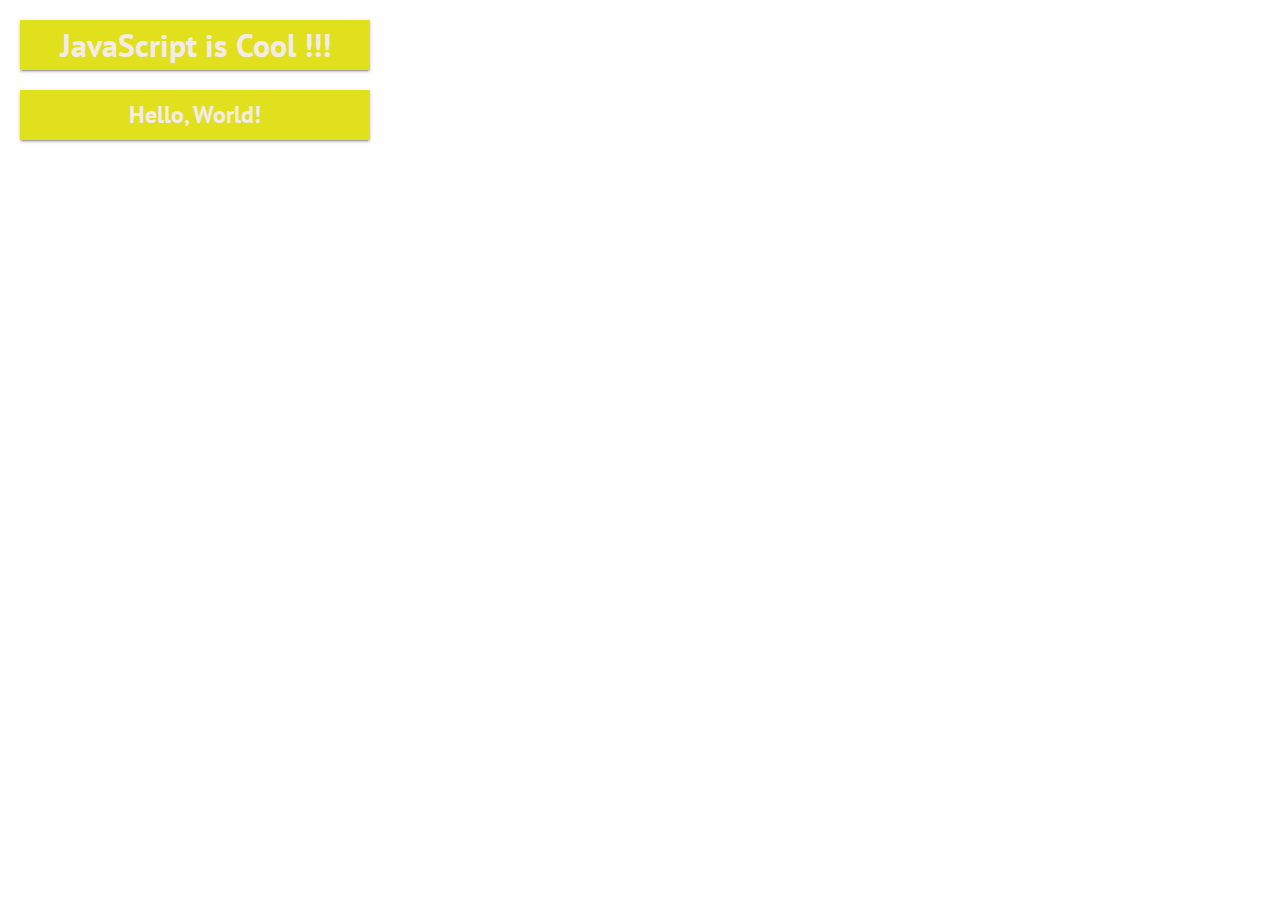
<file: TRAINING/html-css-js/index.html>
<!DOCTYPE html>
<html lang="en">
	<head>
		<meta charset="UTF-8" />
		<meta name="viewport" content="width=device-width, initial-scale=1.0" />
		<meta http-equiv="X-UA-Compatible" content="ie=edge" />
		<title>Training</title>
		<link rel="stylesheet" href="css/normalize.css" />
		<link
			href="https://fonts.googleapis.com/css?family=Roboto:400,700,900&display=swap"
			rel="stylesheet"
		/>
		<link
			href="https://fonts.googleapis.com/css2?family=Playfair+Display:wght@400;500;700;800&display=swap"
			rel="stylesheet"
		/>
		<link
			href="https://fonts.googleapis.com/css2?family=PT+Sans:wght@400;700&display=swap"
			rel="stylesheet"
		/>
		<link rel="stylesheet" href="css/styles.css" />
	</head>

	<body>
		<h1 class="greeting">JavaScript is Cool !!!</h1>
		<h2 id="main-heading"><span>Hello, World!</span></h2>

		<!-- MODULE - 01-02 Additional Tasks-->
		<!-- TASK-01 -->
		<!-- Маркированый список из СТРОЧНЫХ тегов -->
		<!-- <ul>
			<li>
				<a href="https://www.google.com.ua/?hl=ru" target="_blank">Google</a>
			</li>
			<li>
				<img
				src="https://images.pexels.com/photos/67112/pexels-photo-67112.jpeg"
				width="400" height="250" alt="MacBook">
			</li>
			<li>
				<small
					>Lorem ipsum dolor sit amet consectetur adipisicing elit. Animi,
					harum?</small
				>
			</li>
		</ul> -->

		<!-- Маркированый список из БЛОЧНЫХ тегов -->
		<!-- <div>
			<ul>
				<li><h1>Sale -50%</h1></li>
				<li><p>MacBooks,iPhons,iPods</p></li>
				<li>
					<p>
						Kiyv,Ukraine<br />1275,Goloseevsky Avenu<br />shop"Apple"
					</p>
				</li>
			</ul>
		</div> -->

		<!-- TASK-02 -->
		<!-- <article>
			<h2>COMPUTER</h2>
			<p>
				Lorem ipsum dolor, sit amet consectetur
				<span><a href="#">Buy</a></span> adipisicing elit. Doloribus doloremque
				minima eum quae officiis delectus?
			</p>
			<a href="#">
				<img
					src="/TRAINING/html-css-js/image/iconfinder_Computer.png"
					width="400"
					height="250"
					alt="computer"
				/>
			</a>
		</article> -->

		<!-- TASK-03 -->
		<!-- <article>
			<ol>
				<li>
					<h2>Lorem, ipsum dolor.</h2>
					<p>
						Lorem ipsum dolor sit amet consectetur, adipisicing elit. Quo
						doloribus adipisci perspiciatis, rem quia iusto dignissimos deserunt
						earum at assumenda!
					</p>
				</li>
				<li>
					<h2>Lorem ipsum dolor sit amet.</h2>
					<p>
						Lorem ipsum dolor sit amet consectetur, adipisicing elit. Quo
						doloribus adipisci perspiciatis, rem quia iusto dignissimos deserunt
						earum at assumenda!
					</p>
				</li>
				<li>
					<h2>Lorem ipsum dolor sit amet consectetur adipisicing elit.</h2>
					<p>
						Lorem ipsum dolor sit amet consectetur, adipisicing elit. Quo
						doloribus adipisci perspiciatis, rem quia iusto dignissimos deserunt
						earum at assumenda!
					</p>
				</li>
			</ol>
		</article> -->

		<!-- TASK-04 -->
		<!-- <ul>
			<li><a href="#" target="_blank">Facebook</a></li>
			<li><a href="#" target="_blank">Twitter</a></li>
			<li><a href="#" target="_blank">Linkedin</a></li>
		</ul> -->

		<!-- MODULE - 03 Additional Tasks-->
		<!-- TASK-01 -->
		<!-- <header class="main-header">
			<nav class="page-nav wrapperA">
				<ul class="nav-list-item">
					<li class="menu-item"><a href="#" class="menu-link">About</a></li>
					<li class="menu-item"><a href="#" class="menu-link">Work</a></li>
					<li class="menu-item"><a href="#" class="menu-link">Contact</a></li>
					<li class="menu-item"><a href="#" class="menu-link">Adress</a></li>
					<li class="menu-item"><a href="#" class="menu-link">Download</a></li>
					<li class="menu-item"><a href="#" class="menu-link">Callback</a></li>
				</ul>
			</nav>
		</header> -->

		<!-- MODULE-03 Additional Tasks -->
		<!-- TASK-02 -->
		<!-- <main class="page-main-content">
			<h1 class="visually-hidden">Article with Image</h1>

			<article class="page-article wrapperB">
				<section class="section-zero">
					<img
						src="/TRAINING/html-css-js/image/image_1.png"
						alt="image for article"
						class="image-article"
						width="420"
						height="280"
					/>
					<p class="subtitle">Lifestyle</p>
					<h2 class="main-title">More than just a music festival</h2>
					<p class="article">
						Lorem ipsum dolor sit amet consectetur adipisicing elit. Repellat
						deserunt molestias accusamus aut! Architecto repellat dolor ex sed
						officia amet magni quos. Animi et aspernatur sequi reprehenderit
						quis excepturi officia, maxime architecto cupiditate, ex quam ullam
						iusto est in modi, nobis sed natus itaque libero!
					</p>
				</section>
			</article>

			<article class="wrapperC">
				<section class="section-one wrapperB">
					<img
						src="/TRAINING/html-css-js/image/image_2.png"
						alt="image for article"
						class="image-article"
						width="420"
						height="280"
					/>
					<p class="subtitle">Lifestyle</p>
					<h2 class="main-title">Life tastes better with coffe</h2>
					<p class="article">
						Lorem ipsum dolor sit amet consectetur adipisicing elit. Repellat
						deserunt molestias accusamus aut! Architecto repellat dolor ex sed
						officia amet magni quos. Animi et aspernatur sequi reprehenderit
						quis excepturi officia, maxime architecto cupiditate, ex quam ullam
						iusto est in modi, nobis sed natus itaque libero!
					</p>
				</section>

				<section class="section-two wrapperB">
					<img
						src="/TRAINING/html-css-js/image/image_3.png"
						alt="image for article"
						class="image-article"
						width="420"
						height="280"
					/>
					<p class="subtitle">Lifestyle</p>
					<h2 class="main-title">American dream</h2>
					<p class="article">
						Lorem ipsum dolor sit amet consectetur adipisicing elit. Repellat
						deserunt molestias accusamus aut! Architecto repellat dolor ex sed
						officia amet magni quos. Animi et aspernatur sequi reprehenderit
						quis excepturi officia, maxime architecto cupiditate, ex quam ullam
						iusto est in modi, nobis sed natus itaque libero!
					</p>
				</section>
			</article>
		</main> -->

		<!-- MODULE-03 - TASK-02 -->
		<!-- Footer for Article-Page-Images -->
		<!-- <footer class="page-footer">
			<p class="license">All rights reserved<span class="symbol">&#169;</span></p>
		</footer> -->

		<!-- Box-Shadow the effect - PRACTICE -->
		<!-- <div class="outer-box">
			<div class="one box"></div>
			<div class="two box"></div>
		</div> -->

		<!-- Box-Shadow with Linear-Gradient - IMAGE -->
		<!-- <div class="box-shadow-img"></div> -->

		<!-- MODULE-04 Additional Tasks FLOAT-->
		<!-- Task-01 -->
		<!-- <header class="header-main-float">
			<h1 class="visually-hidden">Navigation Page Menu</h1>
			<nav class="navigation-page-float container">
				<ul class="menu-nav-float clearfix">
					<li class="menu-item-float">
						<a href="#" class="menu-link-float">Works</a>
					</li>
					<li class="menu-item-float">
						<a href="#" class="menu-link-float">Download</a>
					</li>
					<li class="menu-item-float">
						<a href="#" class="menu-link-float">Fuatures</a>
					</li>
					<li class="menu-item-float">
						<a href="#" class="menu-link-float">Contact</a>
					</li>
					<li class="menu-item-float">
						<a href="#" class="menu-link-float">Article</a>
					</li>
					<li class="menu-item-float">
						<a href="#" class="menu-link-float">Price</a>
					</li>
				</ul>
			</nav>
		</header> -->

		<!-- MODULE-04 Additional Tasks FLOAT-->
		<!-- Task-02 -->
		<!-- MODULE-04 Additional Tasks  'counter-increment & ::before' -->
		<!-- Task-04 -->
		<!-- <main class="page-cards-color container">
			<section class="section-cards">
				<ul class="item-cards clearfix">
					<li class="item-cards-list">Team</li>
					<li class="item-cards-list">Lead</li>
					<li class="item-cards-list">Design</li>
					<li class="item-cards-list">Ceo</li>
					<li class="item-cards-list">Web</li>
					<li class="item-cards-list">Links</li>
					<li class="item-cards-list">Java Script</li>
					<li class="item-cards-list">Html</li>
					<li class="item-cards-list">Css</li>
				</ul>
			</section>

			<section class="article-box">
				<ul class="article-list clearfix">
					<li class="article-item">
						<div class="article">
							<h2 class="article-title">Title</h2>
							<p class="article-text">
								Lorem ipsum dolor sit, amet consectetur adipisicing elit.
								Exercitationem, fugit? Exercitationem odit amet ex expedita
								iste, earum ratione nostrum fuga illo ducimus, beatae fugiat
								sapiente voluptatum? Optio dignissimos nobis, dicta recusandae
								perferendis cum doloribus aliquam.
								<span><a href="#" class="link">Read more...</a></span>
							</p>
						</div>
					</li>
					<li class="article-item">
						<div class="article">
							<h2 class="article-title">Title</h2>
							<p class="article-text">
								Lorem ipsum dolor sit, amet consectetur adipisicing elit.
								Exercitationem, fugit? Exercitationem odit amet ex expedita
								iste, earum ratione nostrum fuga illo ducimus, beatae fugiat
								sapiente voluptatum? Optio dignissimos nobis, dicta recusandae
								perferendis cum doloribus aliquam.
								<span><a href="#" class="link">Read more...</a></span>
							</p>
						</div>
					</li>
					<li class="article-item">
						<div class="article">
							<h2 class="article-title">Title</h2>
							<p class="article-text">
								Lorem ipsum dolor sit, amet consectetur adipisicing elit.
								Exercitationem, fugit? Exercitationem odit amet ex expedita
								iste, earum ratione nostrum fuga illo ducimus, beatae fugiat
								sapiente voluptatum? Optio dignissimos nobis, dicta recusandae
								perferendis cum doloribus aliquam.
								<span><a href="#" class="link">Read more...</a></span>
							</p>
						</div>
					</li>
					<li class="article-item">
						<div class="article">
							<h2 class="article-title">Title</h2>
							<p class="article-text">
								Lorem ipsum dolor sit, amet consectetur adipisicing elit.
								Exercitationem, fugit? Exercitationem odit amet ex expedita
								iste, earum ratione nostrum fuga illo ducimus, beatae fugiat
								sapiente voluptatum? Optio dignissimos nobis, dicta recusandae
								perferendis cum doloribus aliquam.
								<span><a href="#" class="link">Read more...</a></span>
							</p>
						</div>
					</li>
					<li class="article-item">
						<div class="article">
							<h2 class="article-title">Title</h2>
							<p class="article-text">
								Lorem ipsum dolor sit, amet consectetur adipisicing elit.
								Exercitationem, fugit? Exercitationem odit amet ex expedita
								iste, earum ratione nostrum fuga illo ducimus, beatae fugiat
								sapiente voluptatum? Optio dignissimos nobis, dicta recusandae
								perferendis cum doloribus aliquam.
								<span><a href="#" class="link">Read more...</a></span>
							</p>
						</div>
					</li>
				</ul>
			</section>
		</main> -->

		<!-- MODULE-04 Additional Tasks '::before' -->
		<!-- Task-03 -->
		<!-- <div class="container">
			<ul class="list">
				<li class="list-item"><a href="#" class="link-list">Links#1</a></li>
				<li class="list-item"><a href="#" class="link-list">Links#2</a></li>
				<li class="list-item"><a href="#" class="link-list">Links#3</a></li>
				<li class="list-item"><a href="#" class="link-list">Links#4</a></li>
				<li class="list-item"><a href="#" class="link-list">Links#5</a></li>
				<li class="list-item"><a href="#" class="link-list">Links#6</a></li>
				<li class="list-item"><a href="#" class="link-list">Links#7</a></li>
				<li class="list-item"><a href="#" class="link-list">Links#8</a></li>
				<li class="list-item"><a href="#" class="link-list">Links#9</a></li>
			</ul>
		</div> -->

		<!-- MODULE-06 Additional Tasks -->
		<!-- Menu - arbitrary task - FLEXBOX -->
		<!-- <header>
			<nav class="menu-nav">
				
				<div class="wrapper">
					<h1 class="logo">logo</h1>
					<ul class="menu-item">
						<li class="menu-nav-link">
							<a href="#" class="menu-link">about</a></li>
						<li class="menu-nav-link">
							<a href="#" class="menu-link">blog</a></li>
						<li class="menu-nav-link">
							<a href="#" class="menu-link">work</a></li>
						<li class="menu-nav-link">
							<a href="#" class="menu-link">contact</a></li>
					</ul>
				</div>
			</nav>
		</header> -->

		<!-- MODULE-06 Additional Tasks -->
		<!-- Gallery with images (main content) -->
		<!-- Task-01 -->
		<!-- <main>
			<section>
				<div class="container">
					<ul class="flexbox-parent">
						<li class="flexbox-element">
							<img
								src="/html-css-js/image/module_6_addTasck/Pomegranate.jpg"
								alt="Pomegranate" width="240" height="336"
								class="flexbox-image"
							/>
						</li>
						<li class="flexbox-element">
							<img
								src="/html-css-js/image/module_6_addTasck/Fig.jpg"
								alt="Fig" width="240" height="336"
								class="flexbox-image"
							/>
						</li>
						<li class="flexbox-element">
							<img
								src="/html-css-js/image/module_6_addTasck/Strawberry.jpg"
								alt="Strawberry" width="240" height="336"
								class="flexbox-image"
							/>
						</li>

						<li class="flexbox-element">
							<img
								src="/html-css-js/image/module_6_addTasck/Pomegranate.jpg"
								alt="Pomegranate" width="240" height="336"
								class="flexbox-image"
							/>
						</li>
						<li class="flexbox-element">
							<img
								src="/html-css-js/image/module_6_addTasck/Fig.jpg"
								alt="Fig" width="240" height="336"
								class="flexbox-image"
							/>
						</li>
						<li class="flexbox-element">
							<img
								src="/html-css-js/image/module_6_addTasck/Strawberry.jpg"
								alt="Strawberry" width="240" height="336"
								class="flexbox-image"
							/>
						</li>

						<li class="flexbox-element">
							<img
								src="/html-css-js/image/module_6_addTasck/Pomegranate.jpg"
								alt="Pomegranate" width="240" height="336"
								class="flexbox-image"
							/>
						</li>
						<li class="flexbox-element">
							<img
								src="/html-css-js/image/module_6_addTasck/Fig.jpg"
								alt="Fig" width="240" height="336"
								class="flexbox-image"
							/>
						</li>
						<li class="flexbox-element">
							<img
								src="/html-css-js/image/module_6_addTasck/Strawberry.jpg"
								alt="Strawberry" width="240" height="336"
								class="flexbox-image"
							/>
						</li>
					</ul>
				</div>
			</section>
		</main> -->

		<!-- MODULE-06 Additional Tasks -->
		<!-- Social media user card -->
		<!-- Task-02 -->
		<!-- <section class="social">
			<div class="container">
				<ul class="social-list">
					<li class="social-list-item">
						<div class="social-list-description">
							<img
								src="/html-css-js/image/module_6_addTasck/Social-card-1.jpg"
								alt="social-card-photo"
								width="240"
								height="336"
								class="social-list-image"
							/>
							<p class="social-list-name">Kamila Maki</p>
							<p class="social-list-about">
								Lorem ipsum dolor sit amet consectetur adipisicing elit. Fuga
								maiores aliquid debitis, aliquam blanditiis tempora vitae
								dolores cupiditate sint quidem.
							</p>
							<button class="social-appreciate-button">like</button>
						</div>
					</li>

					<li class="social-list-item">
						<div class="social-list-description">
							<img
								src="/html-css-js/image/module_6_addTasck/Social-card-2.jpg"
								alt="social-card-photo"
								width="240"
								height="336"
								class="social-list-image"
							/>
							<p class="social-list-name">Ruby Woods</p>
							<p class="social-list-about">
								Lorem ipsum dolor sit amet consectetur adipisicing elit. Fuga
								maiores aliquid debitis, aliquam blanditiis tempora vitae
								dolores cupiditate sint quidem.
							</p>
							<button class="social-appreciate-button">like</button>
						</div>
					</li>

					<li class="social-list-item">
						<div class="social-list-description">
							<img
								src="/html-css-js/image/module_6_addTasck/Social-card-3.jpg"
								alt="social-card-photo"
								width="240"
								height="336"
								class="social-list-image"
							/>
							<p class="social-list-name">Gracy Lopez</p>
							<p class="social-list-about">
								Lorem ipsum dolor sit amet consectetur adipisicing elit. Fuga
								maiores aliquid debitis, aliquam blanditiis tempora vitae
								dolores cupiditate sint quidem.
							</p>
							<button class="social-appreciate-button">like</button>
						</div>
					</li>
				</ul>
			</div>
		</section> -->

		<!-- MODULE-07 Additional Tasks -->
		<!-- Form - tag - attributes  practice-->
		<!-- <form action="#" method="get">
			<input type="password" name="pass" placeholder="password" required>
			<input type="email" name="email" placeholder="email" required>
			<button type="submit">Submit</button>
			<button type="reset">Clear</button>

			<input type="radio" name="radioButton">
			<input type="radio" name="radioButton">
			<input type="radio" name="radioButton">

			<select name="country">
				<option value="kiev">Kiev</option>
				<option value="odessa">Odessa</option>
				<option value="dnepr">Dnepr</option>
			</select>
		</form> -->

		<!-- MODULE-07 Additional Tasks -->
		<!-- Task-01 price list on tables -->
		<!-- <div class="wrapper">
			<table class="collapse">
				<tbody>
					<caption>
						Услуги барбершопа "Branch"
					</caption>
					<tr>
						<th>Услуга</th>
						<th>Стоимость</th>
						<th>Сроки</th>
					</tr>

					<tr>
						<td class="text_up">Мужская стрижка</td>
						<td>250 грн</td>
						<td>1 час</td>
					</tr>

					<tr>
						<td class="text_up">Женская стрижка</td>
						<td>350 грн</td>
						<td>2 час</td>
					</tr>

					<tr>
						<td class="text_up">Стрижка + борода</td>
						<td>350 грн</td>
						<td>1.5 часа</td>
					</tr>

					<tr>
						<td class="text_up">Коррекция стрижки</td>
						<td>170 грн</td>
						<td>1 час</td>
					</tr>

					<tr>
						<td class="text_up">Стрижка бороды</td>
						<td>150 грн</td>
						<td>1 час</td>
					</tr>

					<tr>
						<td class="text_up">Черная маска</td>
						<td>150 грн</td>
						<td>0.5 часа</td>
					</tr>
				</tbody>
			</table>
		</div> -->

		<!-- MODULE-07 Additional Tasks -->
		<!-- Task-02  Form -->
		<!-- <div class="wrapper">
			<form class="profile_form" action="#" method="get">
				<section class="form_list_section">
					<ul class="form_list_item">
						<li class="form_list">
							<input class="form_list_input" type="text" name="name" placeholder="Your Name" required />
						</li>
						<li class="form_list">
							<input class="form_list_input" type="email" name="email" placeholder="Your Email" required/>
						</li>
						<li class="form_list">
							<textarea class="message" name="comments" placeholder="Your Message" cols="49" rows="10"></textarea>
						</li>
					</ul>
				</section>
				<button class="send_button" type="submit">send</button>
			</form>
		</div> -->


		<!-- <p id="out"></p> -->

		<!-- <script type="module" src="js/index.js"></script> -->
		<!-- <script type="module" src="js/app.js"></script> -->
		<!-- <script type="module" src="js/main.js"></script> -->
		<!-- <script type="module" src="js/practice.js"></script> -->
		<!-- <script type="module" src="js/gameGallows.js"></script> -->
		<script type="module" src="js/js_BookForChildren.js"></script>

		<!-- DOM & jQuery -->
		<script src="https://code.jquery.com/jquery-3.5.1.js"></script>
		<script src="js/jQ.js"></script>
	</body>
</html>
</file>
<file: TRAINING/html-css-js/css/styles.css>
/* DEFAULTS */

* {
    /* outline: 1px solid red; */
    /* margin: 0; */
    /* padding: 0; */
}

.visually-hidden:not(:focus):not(:active),
input[type="checkbox"].visually-hidden,
input[type="radio"].visually-hidden {
    position: absolute;

    width: 1px;
    height: 1px;
    margin: -1px;
    border: 0;
    padding: 0;

    white-space: nowrap;

    clip-path: inset(100%);
    clip: rect(0 0 0 0);
    overflow: hidden;
}

html {
    box-sizing: border-box;
}

*,
*::before,
*::after {
    box-sizing: inherit;
}

img {
    display: block;
    max-width: 100%;
    height: auto;
}

.clearfix::after {
    display: table;
    content: '';
    clear: both;
}

body {
    font-family: 'Roboto', sans-serif;
    font-family: 'Playfair Display', serif;
    font-family: 'PT Sans', sans-serif;
}

/* GREETING */
.greeting, #main-heading {
    display: flex;
    justify-content: center;
    align-items: center;
    color: rgb(243, 235, 235);
    width: 21.875rem;
    height: 3.125rem;
    margin: 1.25rem;
    background-color: rgb(224, 224, 28);
    box-shadow: 0 2px 2px 0 rgb(0 0 0 / 14%),
        0 1px 5px 0 rgb(0 0 0 / 12%),
        0 3px 1px -2px rgb(0 0 0 / 20%);
}


/* MODULE-03 Additional Tasks-1 */
/* Header - Navigation - Menu */
/* .wrapperA {
    width: 1200px;
    margin: 0 auto;
}

.main-header {
    background-color: #3a3e64;
    margin-bottom: 30px;
}

.page-nav {
    padding: 38px 0;
}

.nav-list-item {
    list-style: none;
    text-align: center;
    font-size: 18px;
    font-weight: 700;
}

.nav-list-item .menu-item:not(:last-child) {
    margin-right: 20px;
}

.menu-item {
    padding: 20px 48px;
    display: inline-block;
}

.menu-item .menu-link {
    text-decoration: none;
    text-transform: uppercase;
    color: #ffffff;
}

.menu-link {
    display: block;
}

.menu-item:hover .menu-link,
.menu-item:focus .menu-link {
    color: #000000;
} */

/* ===================================================================================== */

/* MODULE-03 Additional Tasks-2 */
/* Article with IMAGE */
/* .wrapperB {
    width: 470px;
    margin: 0 auto;
}

.page-article {
    padding: 15px;
    margin-bottom: 30px;
    border: 1px solid #C1F1E4;
    box-shadow: 0 14px 28px rgba(0, 0, 0, 0.25), 0 10px 10px rgba(0, 0, 0, 0.22);
}

.image-article {
    width: 100%;
    margin-bottom: 15px;
}

.subtitle {
    font-size: 16px;
    margin-bottom: 20px;
    text-transform: uppercase;
    color: #cebdbd;
}

.main-title {
    margin-bottom: 25px;
    font-weight: 500;
    color: #918282;
    font-size: 30px;
}

.article {
    font-size: 14px;
    color: #928484;
    text-align: justify;
    margin-bottom: 21px;
} */

/* ===================================================================================== */

/* MODULE-03 Additional Tasks-3 */
/* Articles with IMAGES */
/* .wrapperC {
    width: 960px;
    margin: 0 auto;
    font-size: 0;
    margin-bottom: 50px;
    box-shadow: 0 14px 28px rgba(0, 0, 0, 0.25), 0 10px 10px rgba(0, 0, 0, 0.22);
}

.section-one {
    display: inline-block;
    margin-right: 20px;
    padding: 35px;
}

.section-two {
    display: inline-block;
    padding: 35px;
} */

/* Footer for Article-Page-Images */
/* .page-footer {
    width: 100%;
    background-color: #3a3e64;
    padding: 38px 0;
    margin-bottom: 500px;
}

.license {
    text-align: center;
    font-size: 16px;
    font-weight: 500;
    color: #ffffff;
}

.symbol {
    vertical-align: super;
    font-size: 10px;
} */

/* ===================================================================================== */


/* Box-Shadow the effect - PRACTICE */
.outer-box {
    width: 800px;
    height: 400px;
    margin: 0 auto;
}

.box {
    width: 250px;
    height: 30px;
    margin: 70px;
    display: inline-block;
    border-radius: 10px;
    vertical-align: top;
}

.one {
    box-shadow:
        10px 35px 0 rgb(8%, 80%, 5%),
        -10px 70px 0 rgb(120%, 60%, 0%),
        20px 105px 0 rgb(8%, 80%, 5%),
        -1px 140px 0 rgb(120%, 60%, 0%),
        -20px 175px 0 rgb(8%, 80%, 5%),
        10px 210px 0 rgb(120%, 60%, 0%);
}

.two {
    width: 30px;
    height: 250px;
    box-shadow:
        35px 10px 0 rgb(48%, 30%, 45%),
        70px -10px 0 rgb(120%, 60%, 50%),
        105px 20px 0 rgb(48%, 30%, 45%),
        140px -1px 0 rgb(120%, 60%, 50%),
        175px -20px 0 rgb(48%, 30%, 45%),
        210px 10px 0 rgb(120%, 60%, 50%);
}

/* ==================================================================================== */

/* Box-Shadow with Linear-Gradient - IMAGE */
.box-shadow-img {
    width: 800px;
    height: 450px;
    margin: 0 auto;
    box-shadow: 2px 2px 5px 5px rgba(0%, 0%, 0%, 0.5);
    background:
        linear-gradient(180deg,
            rgba(0%, 0%, 0%, 0),
            rgba(0%, 0%, 0%, 0.3)30%,
            rgba(0%, 0%, 0%, 0.9)),
        url(/TRAINING/html-css-js/image/pexels-dolphins.jpg);
    background-size: cover;
    transition: all .5s linear;
    filter: grayscale(1);
}

.box-shadow-img:hover,
.box-shadow-img:focus {
    background: url(/TRAINING//html-css-js/image/pexels-dolphins.jpg);
    background-size: cover;
    transform: scale(1.15);
    filter: grayscale(0);
}

/* ====================================================================================== */


/* MODULE-04 Additional Tasks FLOAT*/
/* Task-01 */
/* .container {
    width: 960px;
    margin: 0 auto;
}

.header-main-float {
    background-color: #dba542;
    box-shadow: 0 5px 4px rgba(0, 0, 0, 0.25);
    margin-bottom: 20px;
}

.navigation-page-float {
    padding: 28px 0;
}

.menu-nav-float {
    list-style-type: none;
}

.menu-item-float .menu-link-float {
    text-decoration: none;
    text-transform: uppercase;
    font-weight: 700;
    font-size: 18px;
    color: #008080;
}

.menu-nav-float .menu-item-float {
    float: left;
}

.menu-link-float {
    display: block;
}

.menu-nav-float .menu-item-float:not(:last-child) {
    margin-right: 20px;
}

.menu-item-float {
    padding: 30px 31px;
    box-shadow: 0 1px 3px rgba(0, 0, 0, 0.12), 0 1px 2px rgba(0, 0, 0, 0.24);
}

.menu-item-float:hover .menu-link-float,
.menu-item-float:focus .menu-link-float {
    color: #200420;
    background-color: #dc143c;
    box-shadow: 0 14px 28px rgba(0, 0, 0, 0.25), 0 10px 10px rgba(0, 0, 0, 0.22);
} */

/* ====================================================================================== */

/* MODULE-04 Additional Tasks FLOAT*/
/* Task-02 */
.section-cards {
    margin-bottom: 30px;
}

.item-cards {
    list-style-type: none;
    text-transform: uppercase;
    color: #0E1116;
    font-weight: 500;
    font-size: 18px;
}

.item-cards-list {
    float: left;
    width: 250px;
    height: 100px;
    text-align: center;
    padding: 41px 0;
    cursor: pointer;
}

/* Выбрать всех детей из коллекции кроме каждого '3n' ребенка */
.item-cards-list:not(:nth-child(3n)) {
    margin-right: 105px;
}

/* Выбрать первых шесть детей из коллекции, остальных не учитывать */
.item-cards-list:nth-child(-n +6) {
    margin-bottom: 30px;
}

/* 
Происходящее вычесление работает следующим образом:
--(3 * 3)- 8 = 1; --(3 * 3)- 7 = 2; --(3 * 3)- 6 = 3;
Таким образом с помощью псевдокласса ->>> :nth-child  можем получить
первый,второй и третий 'n'- элемент сделав такую выборку поочередно по цвету.
*/
.item-cards-list:nth-child(3n -8) {
    background-color: #88292F;
}

.item-cards-list:nth-child(3n -7) {
    background-color: #5DB7DE;
}

.item-cards-list:nth-child(3n -6) {
    background-color: #0D5D56;
}

.item-cards-list:hover {
    color: #ffffff;
    transform: scale(1.1);
    box-shadow: 0 14px 28px rgba(0, 0, 0, 0.25), 0 10px 10px rgba(0, 0, 0, 0.22);
}

/* ===================================================================================== */

/* MODULE-04 Additional Tasks */
/* Task-03 */
/* .list {
    text-transform: uppercase;
    list-style-type: none;
}

.list-item {
    display: inline-block;
}

.list-item .link-list {
    display: block;
    text-decoration: none;
}

.list-item:not(:last-child) {
    margin-right: 27px;
}

.link-list::before {
    content: '\2192';
} */

/* ==================================================================================== */

/* MODULE-04 Additional Tasks  'counter-increment & ::before'*/
/* Task-04 */
/* .article-list {
    counter-reset: article-count;
    list-style: none;
}

.article-item::before {
    counter-increment: article-count;
    content: counter(article-count, upper-roman);
    background-color: #5DB7DE;
    color: #ffffff;
    width: 40px;
    height: 40px;
    margin: 10px 15px 0 10px;
    padding: 8px;
    text-align: center;
    font-size: 20px;
    float: left;
}

.article-item {
    margin-bottom: 20px;
    border-bottom: 1px solid #424242;
}

.article-text {
    line-height: 20px;
    text-indent: 15px;
}

.article-text::first-letter {
    font-weight: 700;
    font-size: 20px;
    color: #5DB7DE;
    ;
}

.article {
    padding: 10px;
}

.article:hover {
    color: #88292F;
    box-shadow: 0 14px 28px rgba(0, 0, 0, 0.25), 0 1px 10px rgba(0, 0, 0, 0.22);
} */

/* ====================================================================================== */

/* MODULE-06 Additional Tasks + training */
/* Menu - arbitrary task - FLEXBOX */

/* .wrapper {
    display: flex;
    width: 1200px;
    min-height: 100px;
    margin: 0 auto;
    padding: 0 20px;
    background-color: #ffa500;
    justify-content: space-between;
    align-items: center;
} */

.logo {
    margin: 0;
    cursor: pointer;
    padding: 15px 20px;
    background-color: #008080;
    text-transform: uppercase;
}

.menu-item {
    padding: 0;
    display: flex;
    flex-wrap: wrap;
    flex-basis: 520px;
    justify-content: space-around;
}

.menu-nav-link .menu-link {
    text-decoration: none;
    font-weight: 700;
    color: #fff;
}

.menu-nav-link {
    list-style: none;
    text-transform: uppercase;
    background-color: #ee7a8d;
    padding: 15px 20px;
}

.menu-nav-link:hover,
.menu-nav-link:focus {
    background-color: #000;
}

/* ==================================================================================== */

/* MODULE-06 Additional Tasks */
/* Gallery with images (main content)*/
/* Task-01 */

/* .container {
    min-height: 100vh;
    width: 900px;
    margin: 0 auto;
    padding: 25px 0;
} */

.flexbox-parent {
    display: flex;
    justify-content: space-around;
    flex-wrap: wrap;
    margin: 0;
    padding: 0;
    list-style: none;
}

.flexbox-element {
    box-shadow: 0 14px 28px rgba(0, 0, 0, 0.25), 0 1px 10px rgba(0, 0, 0, 0.22);
}

.flexbox-element:not(:nth-last-child(-n + 3)) {
    margin-bottom: 40px;
}

/* ====================================================================================== */

/* MODULE-06 Additional Tasks */
/* Social media user card */
/* Task-02 */

.social {
    padding-top: 100px;
}

.container {
    /* min-height: 100vh; */
    width: 980px;
    margin: 0 auto;
}

.social-list {
    display: flex;
    justify-content: space-between;
    /* flex-wrap: wrap; */
    margin: 0;
    padding: 0;
    list-style: none;
}

.social-list-item {
    flex: 0 0 280px;
    margin: 0;
    padding: 20px;
    box-shadow:
        0 1px 7px rgba(0, 0, 0, 0.12),
        0 1px 5px rgba(0, 0, 0, 0.24);
    transition: transform 0.2s ease-in, box-shadow 0.3s linear;
}

.social-list-item:hover {
    box-shadow: 0 14px 28px rgba(24, 24, 25, 0.25),
        0 10px 10px rgba(24, 24, 25, 0.22);
}

.social-list-image {
    transition: transform .2s ease-in;
}

.social-list-image:hover {
    /* transform: skewX(5deg); */
    transform: rotate(5deg);
}

.social-list-description {
    display: flex;
    flex-direction: column;
    align-items: center;
    padding: 7px;
    box-shadow:
        0 1px 4px rgba(0, 0, 0, 0.12),
        0 1px 5px rgba(0, 0, 0, 0.24);
}

.social-list-name {
    margin-top: 20px;
    margin-bottom: 25px;
    padding: 15px;
    cursor: pointer;
    color: #000;
    font-weight: bold;
    font-size: 24px;
    transition: transform 0.2s ease-in, color 0.3s linear;
}

.social-list-name:hover {
    transform: scale(1.15);
    color: rgb(233, 112, 133);
}

.social-list-about {
    margin: 0 0 28px 0;
    text-align: center;
}

.social-appreciate-button {
    border: none;
    width: 80px;
    height: 40px;
    color: #fff;
    padding: 10px;
    font-weight: bold;
    cursor: pointer;
    text-transform: uppercase;
    background-color: rgb(0, 238, 255);
    transition-property: width, background, opacity;
    transition-duration: 0.2s;
}

.social-appreciate-button:hover {
    width: 180px;
    opacity: 0.4;
    background: rgb(233, 112, 133);
}

/* ======================================================================================= */

/* MODULE-07 Additional Tasks */
/* Task-01 price list on tables */
.wrapper {
    /* display: flex; */
    /* justify-content: center; */
    width: 460px;
    margin: 0 auto;
    padding: 10px;
    margin-bottom: 50px;
    text-align: center;
    box-shadow: 0 2px 2px 0 rgb(0 0 0 / 14%),
        0 1px 5px 0 rgb(0 0 0 / 12%),
        0 3px 1px -2px rgb(0 0 0 / 20%);
}

table {
    font-family: Roboto, sans-serif;
    border: 2px solid #000000;
}

caption {
    padding: 15px;
    font-weight: 500;
    font-size: 24px;
}

.collapse {
    border-collapse: collapse;
}

th {
    width: 75%;
    height: 34px;
    padding: 12px;
    font-size: 21px;
    color: #ffffff;
    background-color: #4b4343;
}

td {
    height: 42px;
    font-size: 16px;
    border: 2px solid #2a2a2a;
}

.text_up {
    text-transform: uppercase;
}

/* ======================================================================================= */

/* MODULE-07 Additional Tasks */
/* Task-02  Form */
/*
* The wrapper at the top 
* is used from the table
*/

.form_list_item {
    list-style: none;
    margin: 0;
    padding: 0;
}

.form_list {
    margin: 35px auto;
}

.form_list_input {
    display: inline-block;
    width: 440px;
    height: 50px;
}

.profile_form input::placeholder {
    color: rgb(134, 122, 122);
    font-weight: 600;
    padding: 15px;
}

.send_button {
    border: none;
    border-radius: 3px;
    margin-bottom: 45px;
    padding: 12px;
    display: inline-block;
    text-transform: uppercase;
    font-family: 'PT Sans';
    font-size: 18px;
    font-weight: 500;
    width: 160px;
    height: 50px;
    cursor: pointer;
    background-color: rgb(218, 83, 94);
    color: #ffffff;
}

.message {
    resize: none;
    padding: 15px;
    font-weight: 600;
    color: rgb(134, 122, 122);
}

/* ============================================================================================= */
</file>
